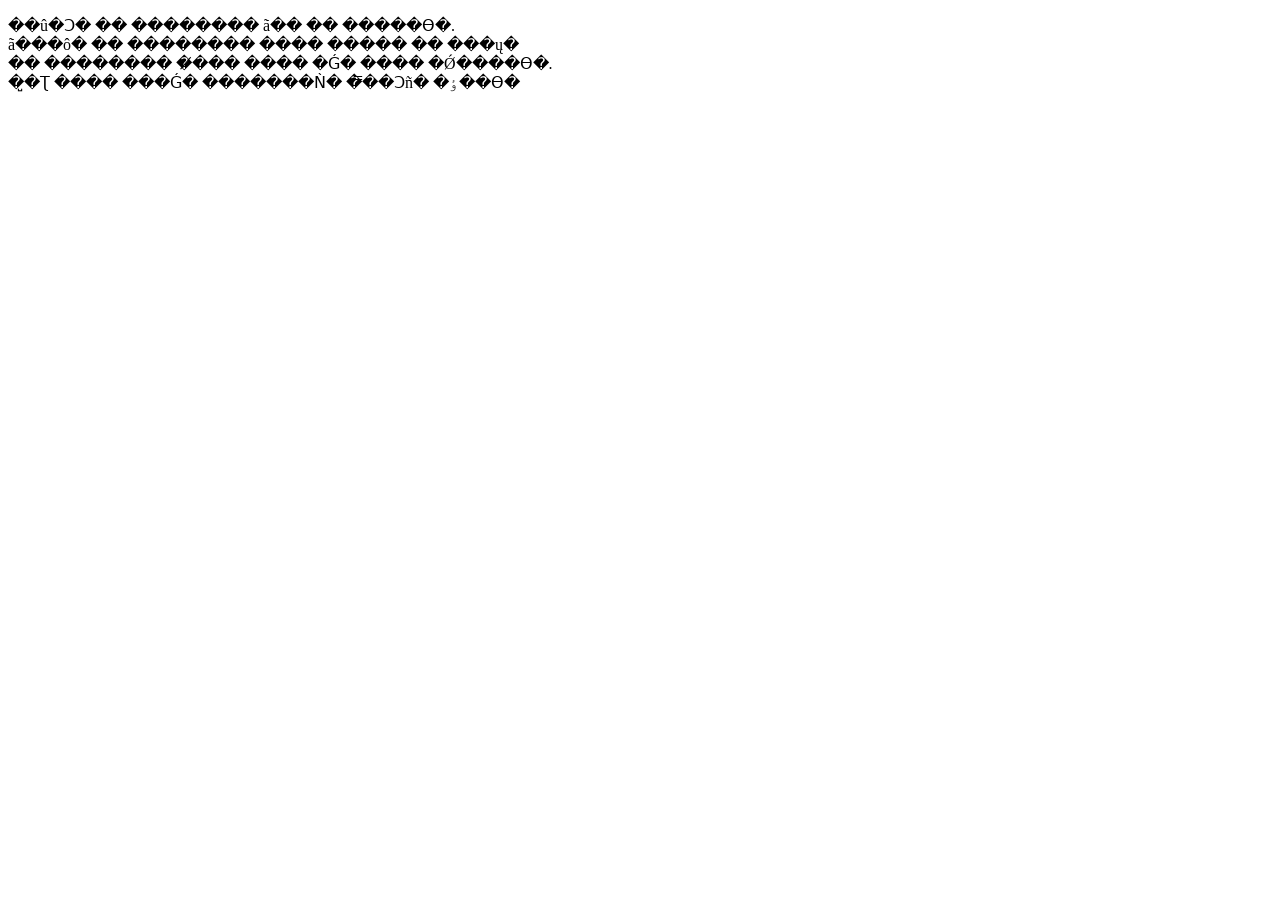
<file: google-cloud-sdk 3/platform/gsutil/third_party/chardet/tests/EUC-KR/_mozilla_bug9357_text.html>
<!DOCTYPE html>
<html>
<head>
 <title>EUC-KR test</title>
</head>
<body>
 <p>��û�Ͻ� �� �������� ã�� �� �����ϴ�.<br>ã���ô� �� �������� ���� ����� �� ���ų�<br>�� �������� �̸��� ���� �Ǵ� ���� �Ǿ����ϴ�.<br>�̺�Ʈ ���� ���Ǵ� �������Ǹ� �̿��Ͻñ� �ٶ��ϴ� </p>
</body>
</html>
</file>
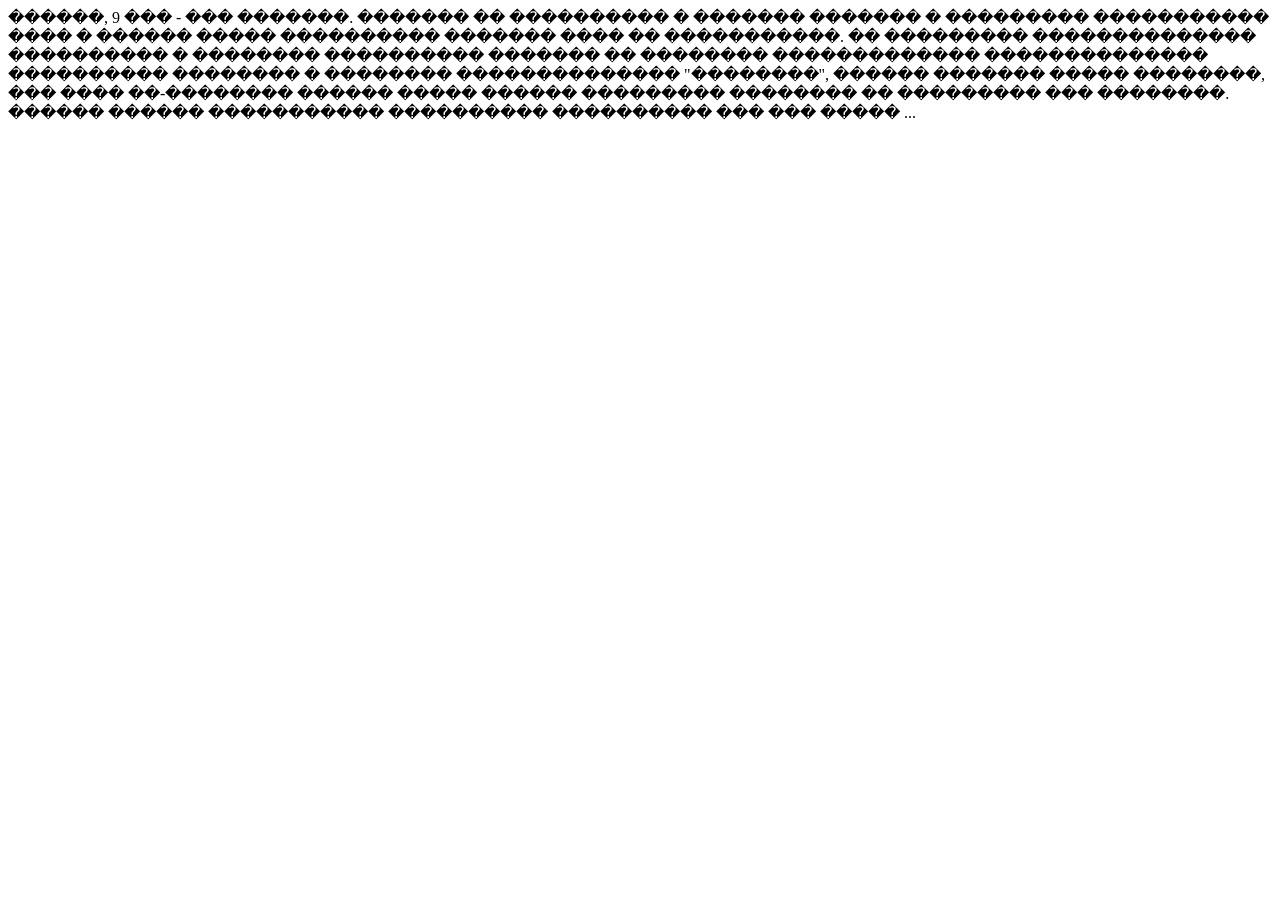
<file: google-cloud-sdk 3/platform/gsutil/third_party/chardet/tests/iso-8859-5-russian/_chromium_ISO-8859-5_with_no_encoding_specified.html>
<html>
 <head>
  <title> ISO-8859-5 </title>
 </head>

 <body>
  ������, 9 ��� - ��� �������. ������� �� ���������� � ������� ������� � ��������� ����������� ���� � ������ ����� ���������� ������� ���� �� �����������. �� ��������� �������������� ���������� � �������� ���������� ������� �� �������� ������������� �������������� ���������� �������� � �������� �������������� "��������", ������ ������� ����� ��������, ��� ���� ��-�������� ������ ����� ������ ��������� �������� �� ��������� ��� ��������. ������ ������ ����������� ���������� ���������� ��� ��� ����� ...
 </body>
</html>
</file>
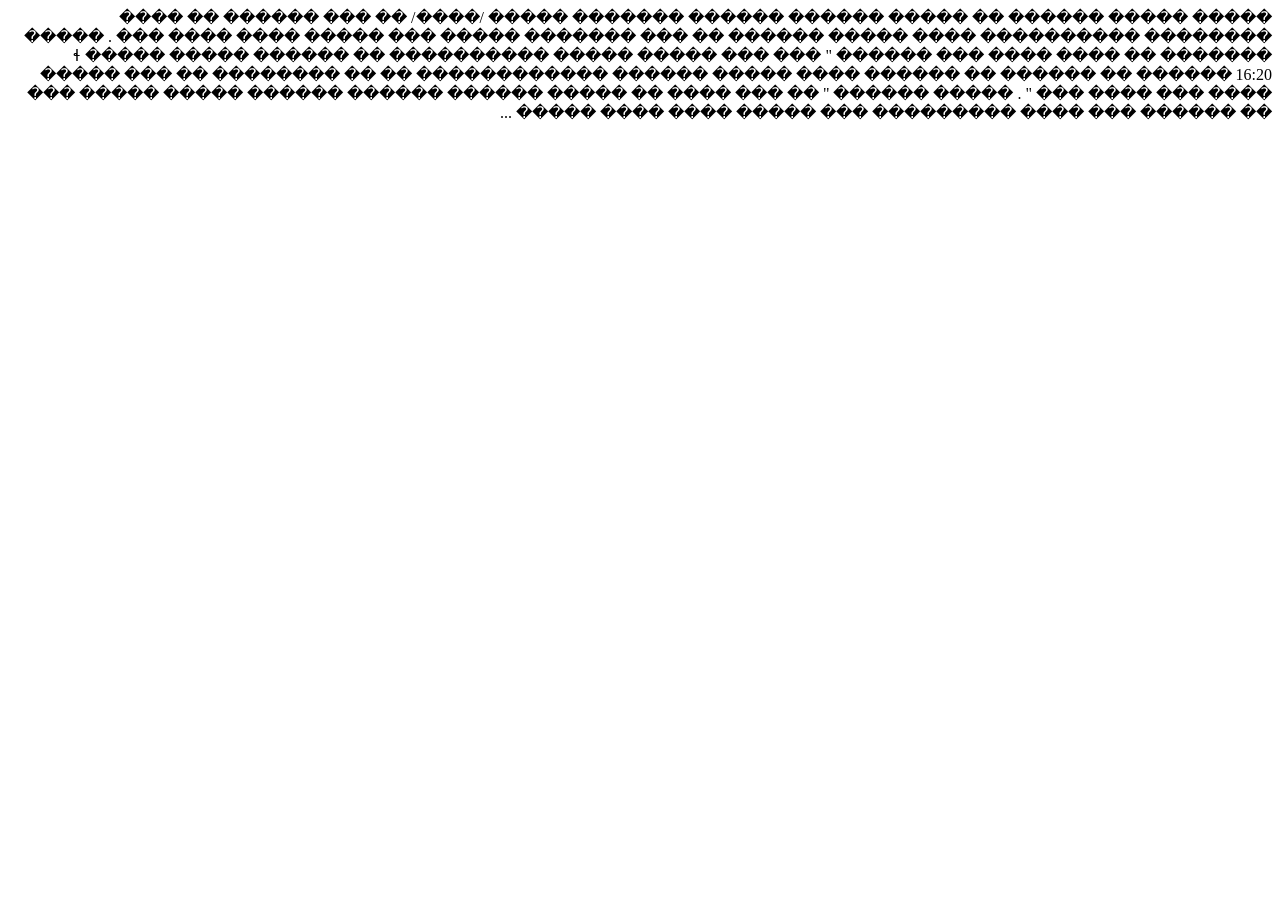
<file: google-cloud-sdk 3/platform/gsutil/third_party/chardet/tests/iso-8859-6-arabic/_chromium_ISO-8859-6_with_no_encoding_specified.html>
<html>
 <head>
  <title> ISO-8859-6 </title>
 </head>

 <body dir="RTL">
  ����� ����� ������ �� ����� ������ ������ ������� ����� /����/ �� ��� ������ �� ���� �������� ���������� ���� ����� ������ �� ��� ������� ����� ��� ����� ���� ���� ��� . ����� ������� �� ���� ���� ��� ������ " ��� ��� ����� ����� �����ɬ ����� ����� ������ �� ����� ������ �� ������ 16:20 �� ������ ���� ����� ������ ������������ �� �� �������� �� ��� ����� ���� ��� ���� ��� " . ����� ������ " �� ��� ���� �� ����� ������ ������ ������ ����� ����� ��� �� ������ ��� ���� ��������� ��� ����� ���� ���� ����� ...
 </body>
</html>
</file>
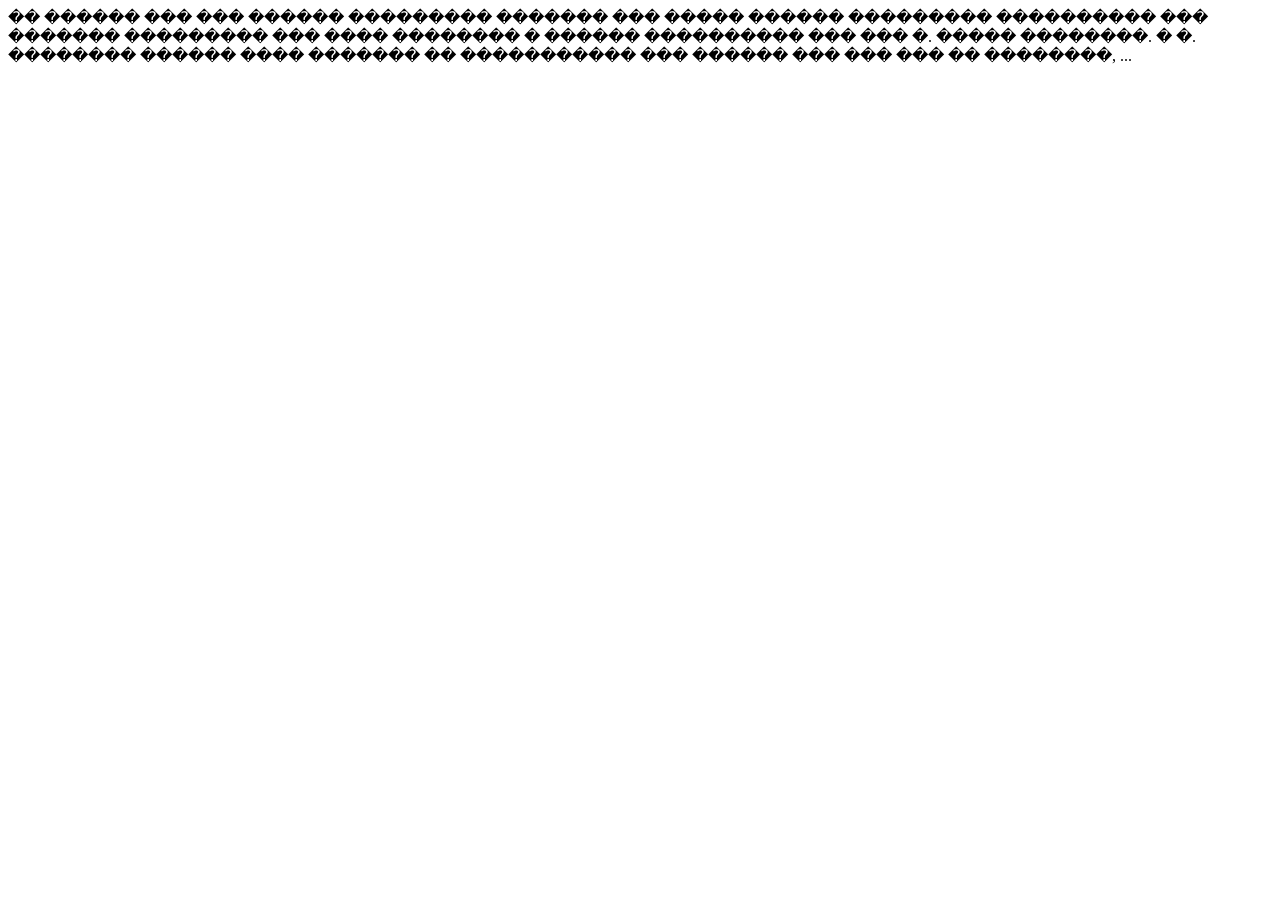
<file: google-cloud-sdk 3/platform/gsutil/third_party/chardet/tests/iso-8859-7-greek/_chromium_ISO-8859-7_with_no_encoding_specified.html>
<html>
 <head>
  <title> ISO-8859-7 </title>
 </head>

 <body>
  �� ������ ��� ��� ������ ��������� ������� ��� ����� ������ ��������� ���������� ��� ������� ��������� ��� ���� �������� � ������ ���������� ��� ��� �. ����� ��������. � �. �������� ������ ���� ������� �� ����������� ��� ������ ��� ��� ��� �� ��������, ...
 </body>
</html>
</file>
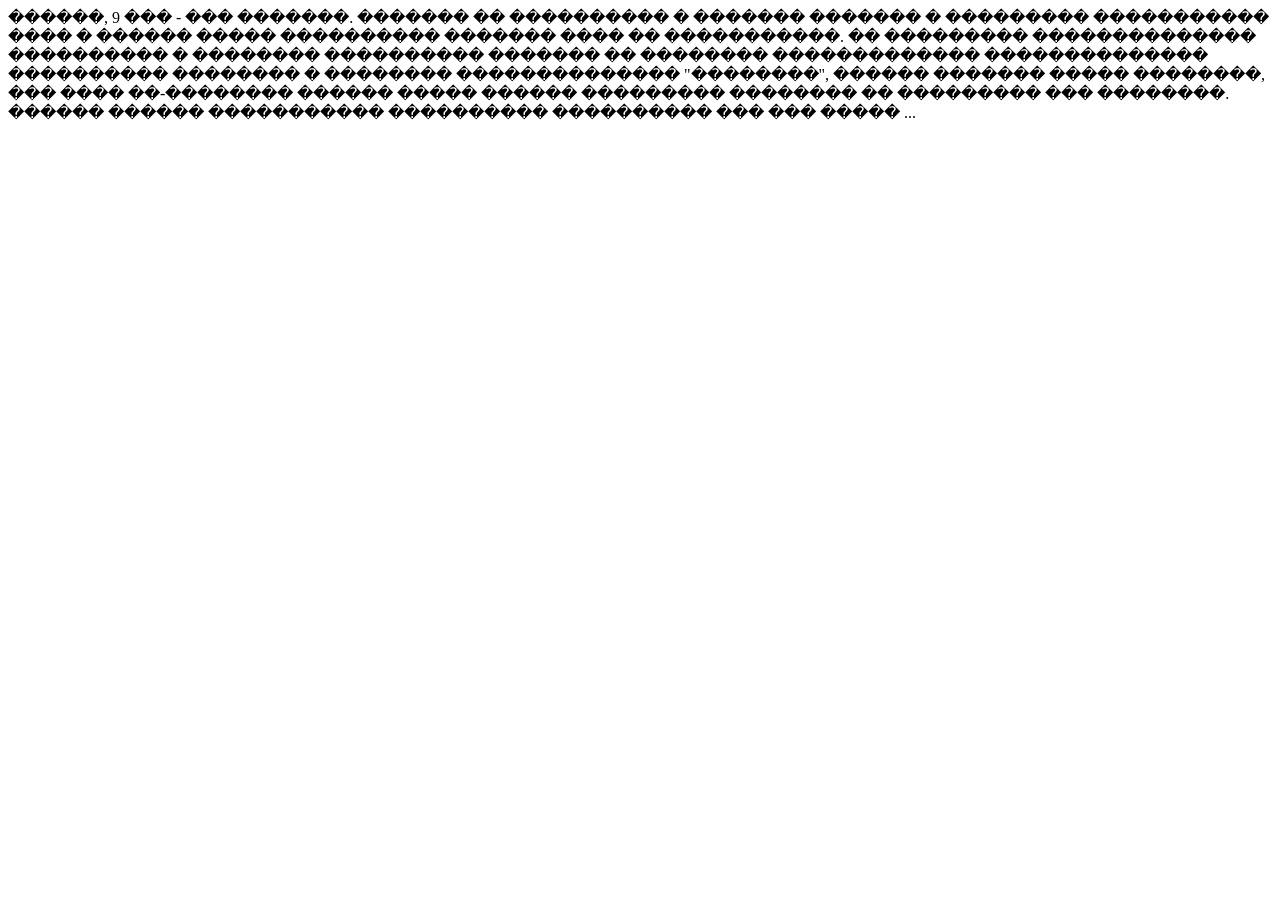
<file: google-cloud-sdk 3/platform/gsutil/third_party/chardet/tests/KOI8-R/_chromium_KOI8-R_with_no_encoding_specified.html>
<html>
 <head>
  <title> KOI8-R </title>
 </head>

 <body>
  ������, 9 ��� - ��� �������. ������� �� ���������� � ������� ������� � ��������� ����������� ���� � ������ ����� ���������� ������� ���� �� �����������. �� ��������� �������������� ���������� � �������� ���������� ������� �� �������� ������������� �������������� ���������� �������� � �������� �������������� "��������", ������ ������� ����� ��������, ��� ���� ��-�������� ������ ����� ������ ��������� �������� �� ��������� ��� ��������. ������ ������ ����������� ���������� ���������� ��� ��� ����� ...
 </body>
</html>
</file>
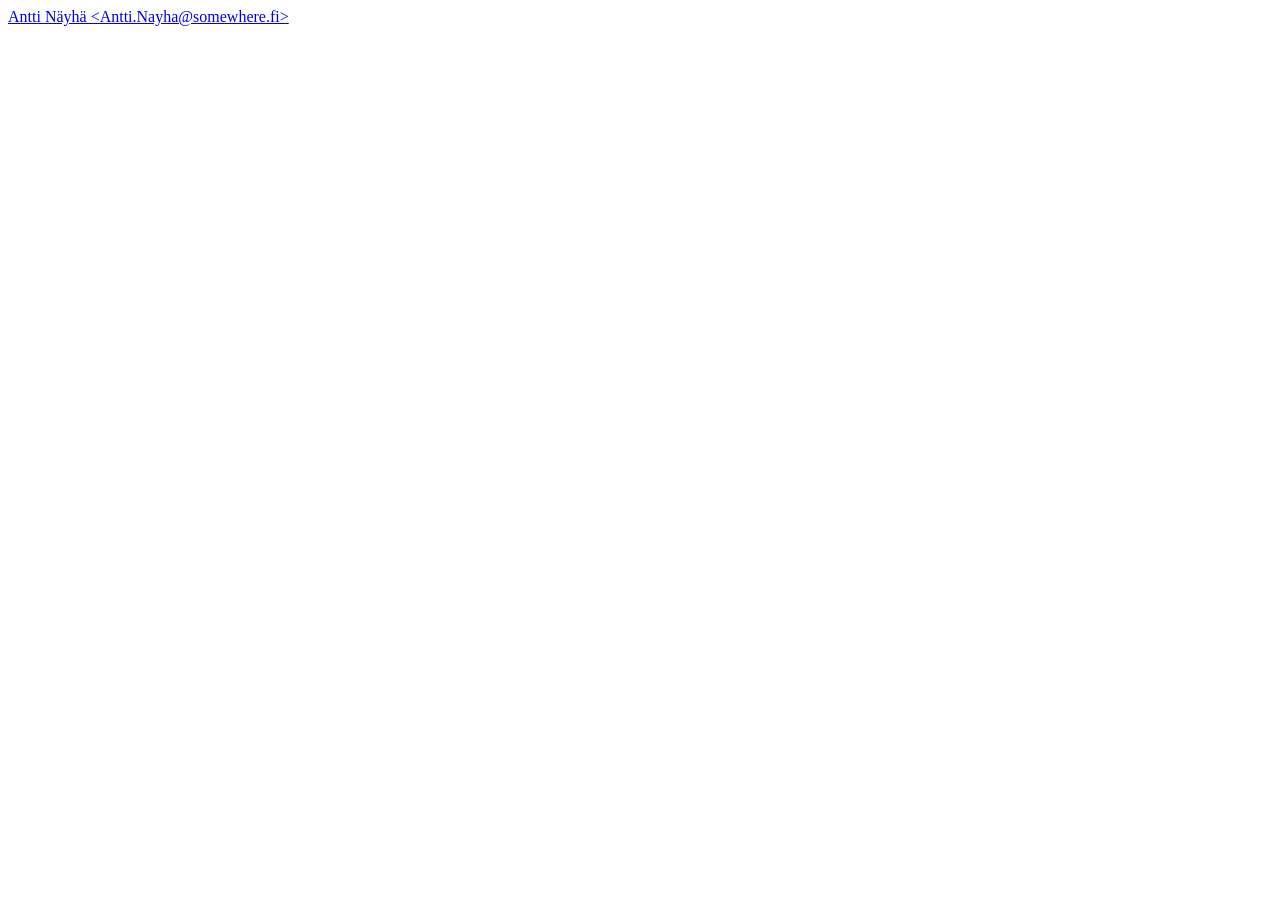
<file: google-cloud-sdk 3/platform/gsutil/third_party/chardet/tests/utf-8/_mozilla_bug306272_text.html>
<!DOCTYPE HTML PUBLIC "-//W3C//DTD HTML 4.01 Transitional//EN">
<html><head>

  <title>306272</title>

  
</head><body>
<a href="mailto:Antti.Nayha@somewhere.fi">Antti Näyhä &lt;Antti.Nayha@somewhere.fi&gt;</a>
</body></html>
</file>
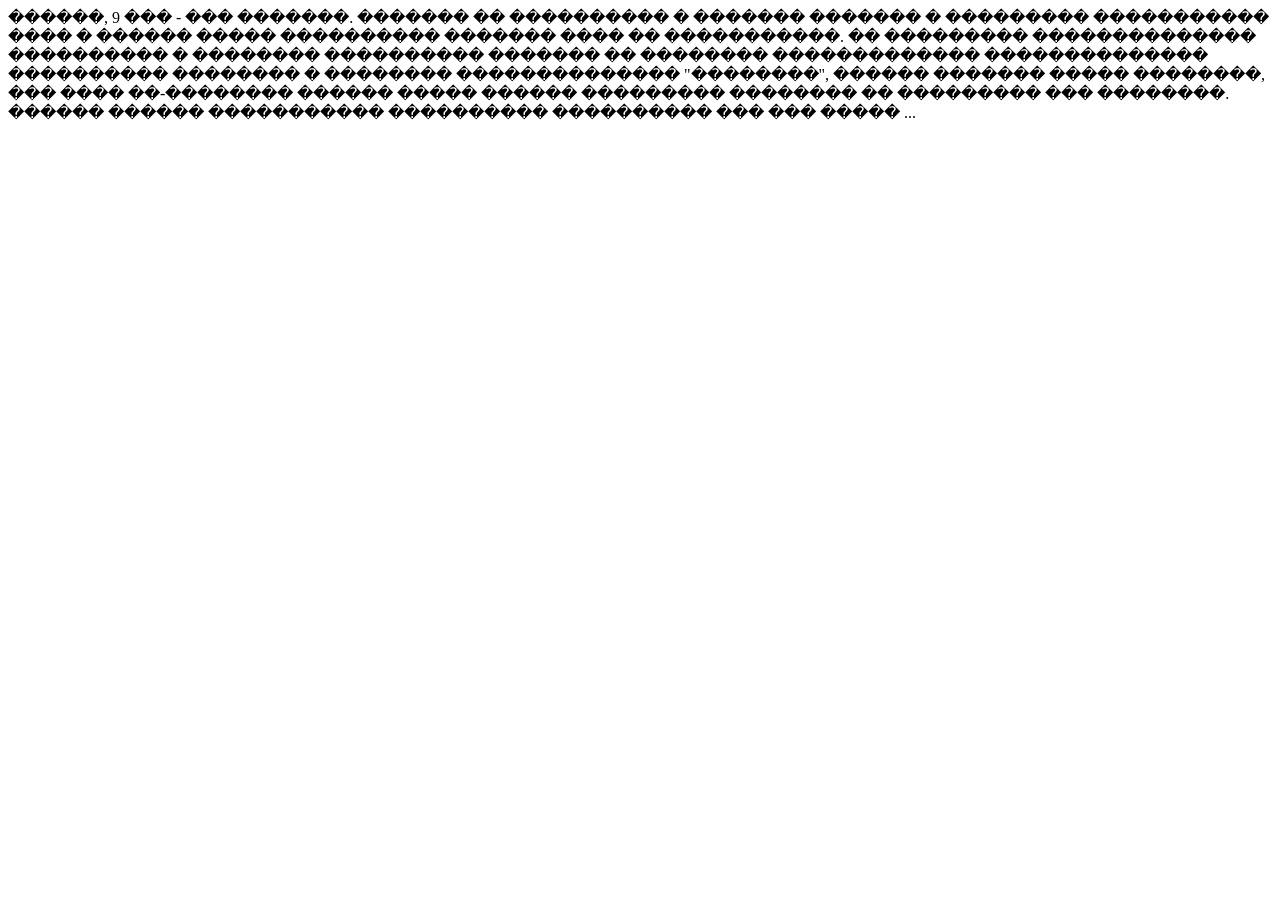
<file: google-cloud-sdk 3/platform/gsutil/third_party/chardet/tests/windows-1251-russian/_chromium_windows-1251_with_no_encoding_specified.html>
<html>
 <head>
  <title> windows-1251 </title>
 </head>

 <body>
  ������, 9 ��� - ��� �������. ������� �� ���������� � ������� ������� � ��������� ����������� ���� � ������ ����� ���������� ������� ���� �� �����������. �� ��������� �������������� ���������� � �������� ���������� ������� �� �������� ������������� �������������� ���������� �������� � �������� �������������� "��������", ������ ������� ����� ��������, ��� ���� ��-�������� ������ ����� ������ ��������� �������� �� ��������� ��� ��������. ������ ������ ����������� ���������� ���������� ��� ��� ����� ...
 </body>
</html>
</file>
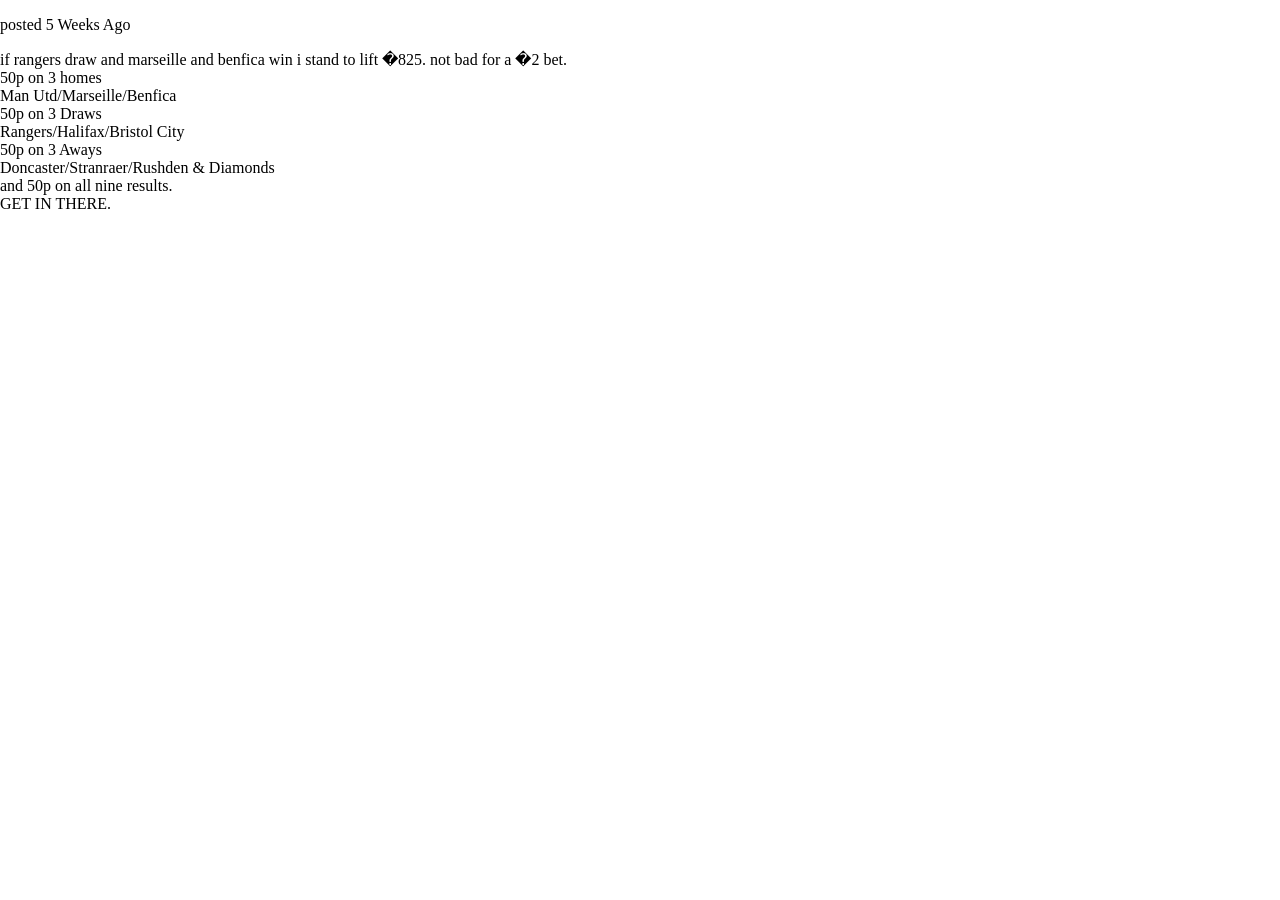
<file: google-cloud-sdk 3/platform/gsutil/third_party/chardet/tests/windows-1252/_mozilla_bug421271_text.html>
<!DOCTYPE html PUBLIC "-//W3C//DTD XHTML 1.0 Transitional//EN" "http://www.w3.org/TR/xhtml1/DTD/xhtml1-transitional.dtd">
<html><head>
<meta http-equiv="Content-Type" content="text/html"><title>BBC - 606 - A Forum Conversation</title>
</head>
<body topmargin="0" leftmargin="0" marginheight="0" marginwidth="0"><p class="posted">posted 5 Weeks Ago</p><p>if rangers draw and marseille and benfica win i stand to lift �825. not bad for a �2 bet.<br>50p on 3 homes<br>Man Utd/Marseille/Benfica<br>50p on 3 Draws<br>Rangers/Halifax/Bristol City<br>50p on 3 Aways<br>Doncaster/Stranraer/Rushden &amp; Diamonds<br>and 50p on all nine results.<br>GET IN THERE.</p></body></html>
</file>
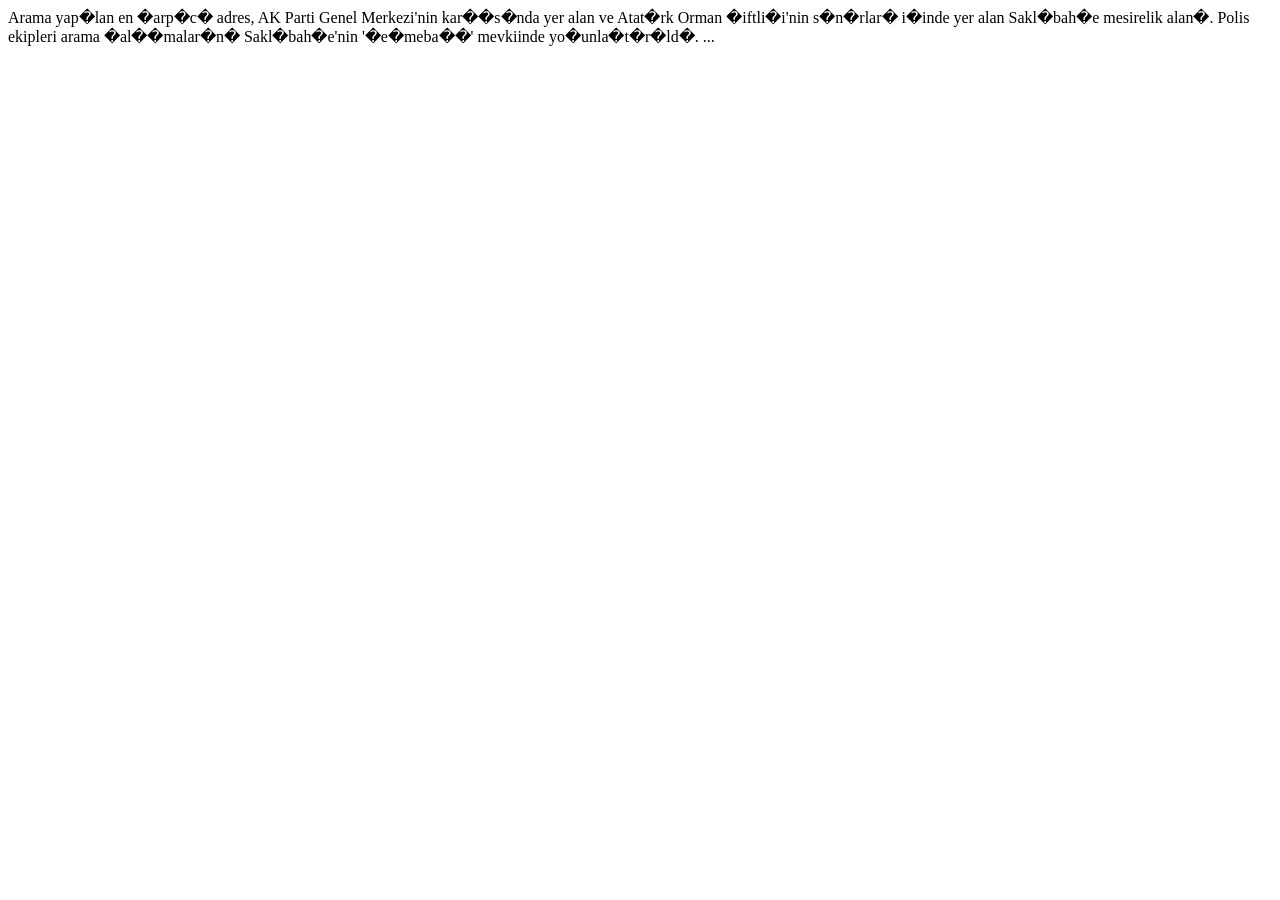
<file: google-cloud-sdk 3/platform/gsutil/third_party/chardet/tests/windows-1254-turkish/_chromium_windows-1254_with_no_encoding_specified.html>
<html>
 <head>
  <title> windows-1254 </title>
 </head>

 <body>
  Arama yap�lan en �arp�c� adres, AK Parti Genel Merkezi'nin kar��s�nda yer alan ve Atat�rk Orman �iftli�i'nin s�n�rlar� i�inde yer alan Sakl�bah�e mesirelik alan�. Polis ekipleri arama �al��malar�n� Sakl�bah�e'nin '�e�meba��' mevkiinde yo�unla�t�r�ld�. ...
 </body>
</html>
</file>
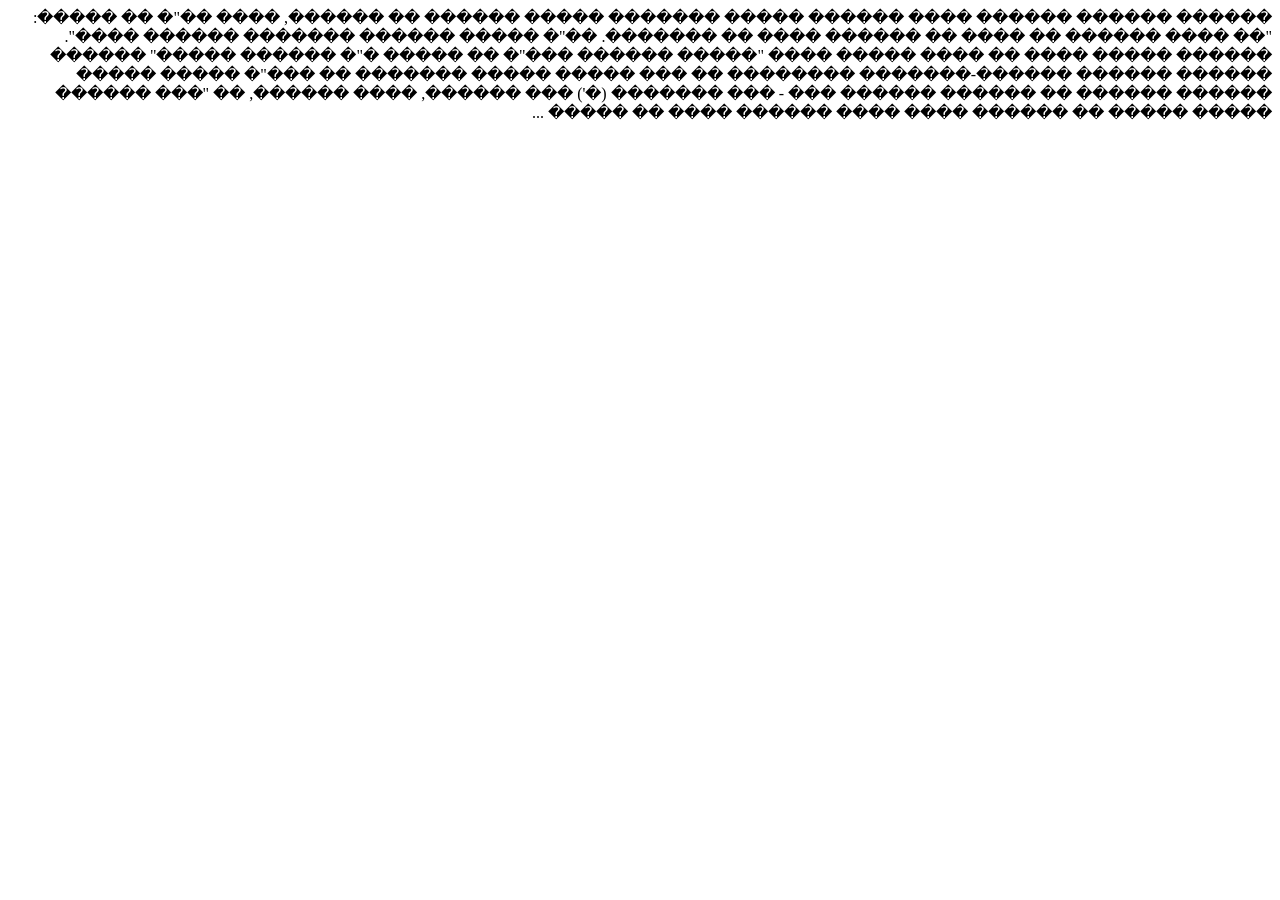
<file: google-cloud-sdk 3/platform/gsutil/third_party/chardet/tests/windows-1255-hebrew/_chromium_ISO-8859-8_with_no_encoding_specified.html>
<html>
 <head>
  <title> ISO-8859-8 </title>
 </head>

 <body dir="rtl">
  ������ ������ ������ ���� ������ ����� ������� ����� ������ �� ������, ���� ��"� �� �����: "�� ���� ������ �� ���� �� ������ ���� �� �������. ��"� ����� ������ ������� ������ ����". ������ ����� ���� �� ���� ����� ���� "����� ������ ���"� �� ����� �"� ������ �����" ������ ������ ������ ������-������� �������� �� ��� ����� ����� ������� �� ���"� ����� ����� ������ ������ �� ������ ������ ��� - ��� ������� (�') ��� ������, ���� ������, �� "��� ������ ����� ����� �� ������ ���� ���� ������ ���� �� ����� ...
 </body>
</html>
</file>
